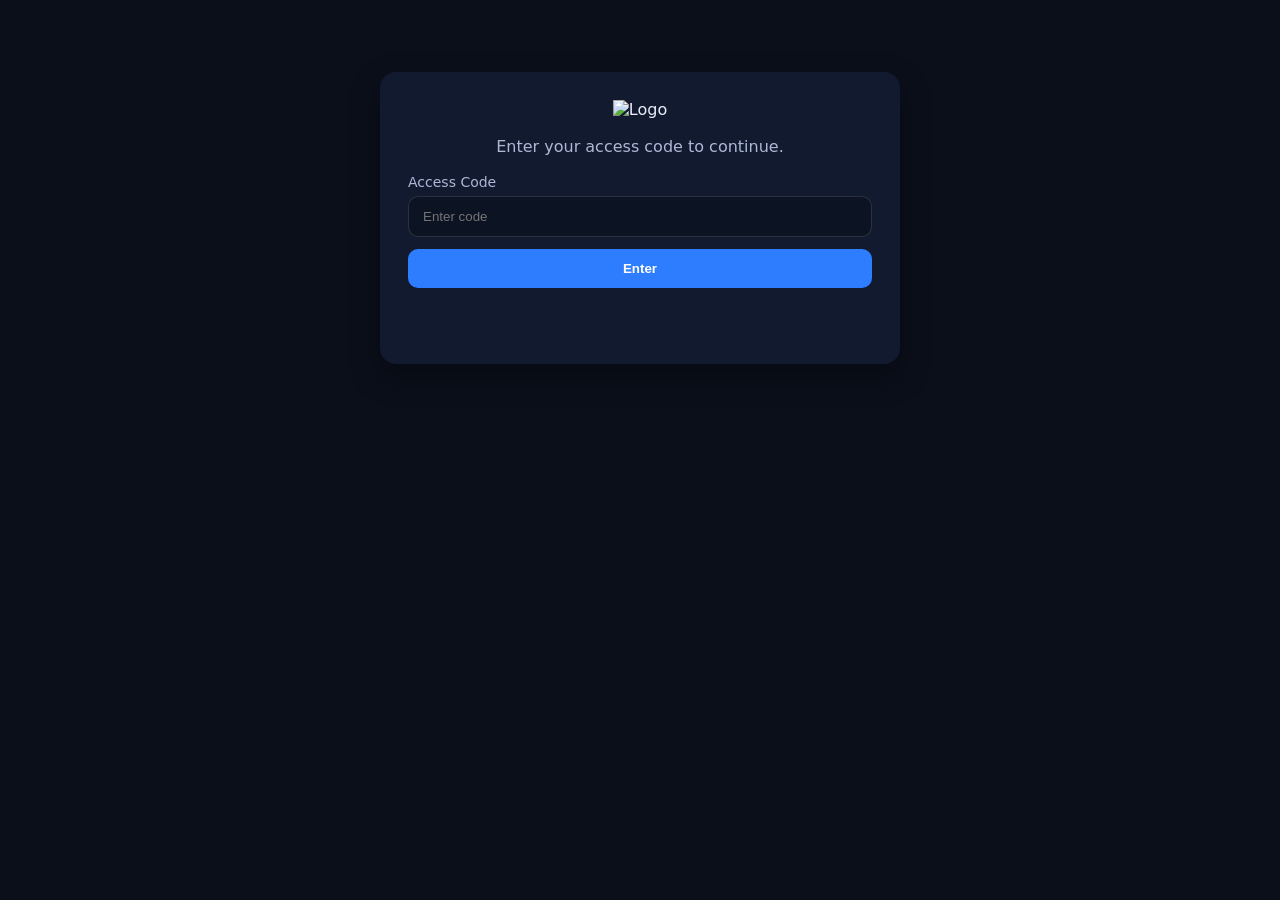
<file: index.html>
<!doctype html>
<html lang="en">
<head>
  <meta charset="utf-8">
  <meta http-equiv="refresh" content="0; url=./app/">
  <title>NHA CCMA Exam Simulator</title>
</head>
<body>
  <p>Redirecting to <a href="./app/">NHA CCMA Exam Simulator</a>...</p>
</body>
</html>
</file>
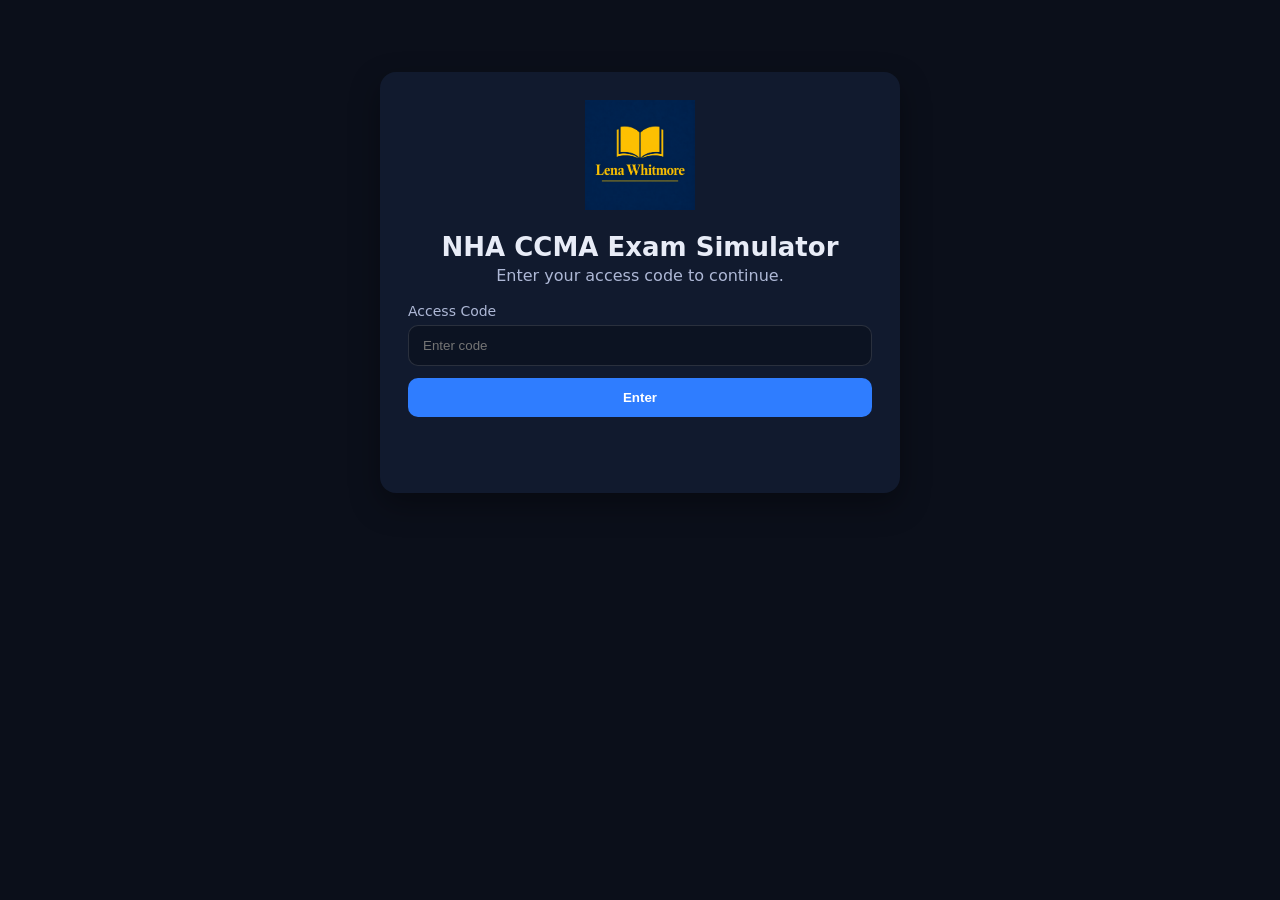
<file: app/index.html>
<!doctype html>
<html lang="en">
<head>
  <meta charset="utf-8" />
  <meta name="viewport" content="width=device-width,initial-scale=1" />
  <title>Access Portal</title>
  <link rel="stylesheet" href="styles.css" />
</head>
<body>
  <main class="card">
    <img id="logo" class="logo" alt="Logo" />
    <h1 id="brand" class="title"></h1>
    <p class="subtitle">Enter your access code to continue.</p>

    <label class="label" for="pw">Access Code</label>
    <input id="pw" class="input" type="password" placeholder="Enter code" autocomplete="off" />
    <button id="btn" class="btn">Enter</button>

    <p id="msg" class="msg"></p>
  </main>

  <script src="common.js?v=3"></script>
  <script>
    (async function () {
      const examId = getExamFromUrl();
      const msg = document.getElementById("msg");
      const pw = document.getElementById("pw");
      const btn = document.getElementById("btn");

      try {
        const cfg = await loadConfig(examId);
        applyTheme(cfg.theme || "dark");

        document.getElementById("brand").textContent = cfg.brandName;
        document.getElementById("logo").src = cfg.logoPath;

        if (isAccessGranted(examId)) {
          goToApp(examId);
          return;
        }

        function attempt() {
          msg.textContent = "";
          if (pw.value.trim() === cfg.accessPassword) {
            grantAccess(examId);
            goToApp(examId);
          } else {
            msg.textContent = "Incorrect code. Please try again.";
          }
        }

        btn.addEventListener("click", attempt);
        pw.addEventListener("keydown", (e) => {
          if (e.key === "Enter") attempt();
        });

      } catch (e) {
        msg.textContent = "Config load error. Check your folder paths.";
        console.error(e);
      }
    })();
  </script>
</body>
</html>
</file>
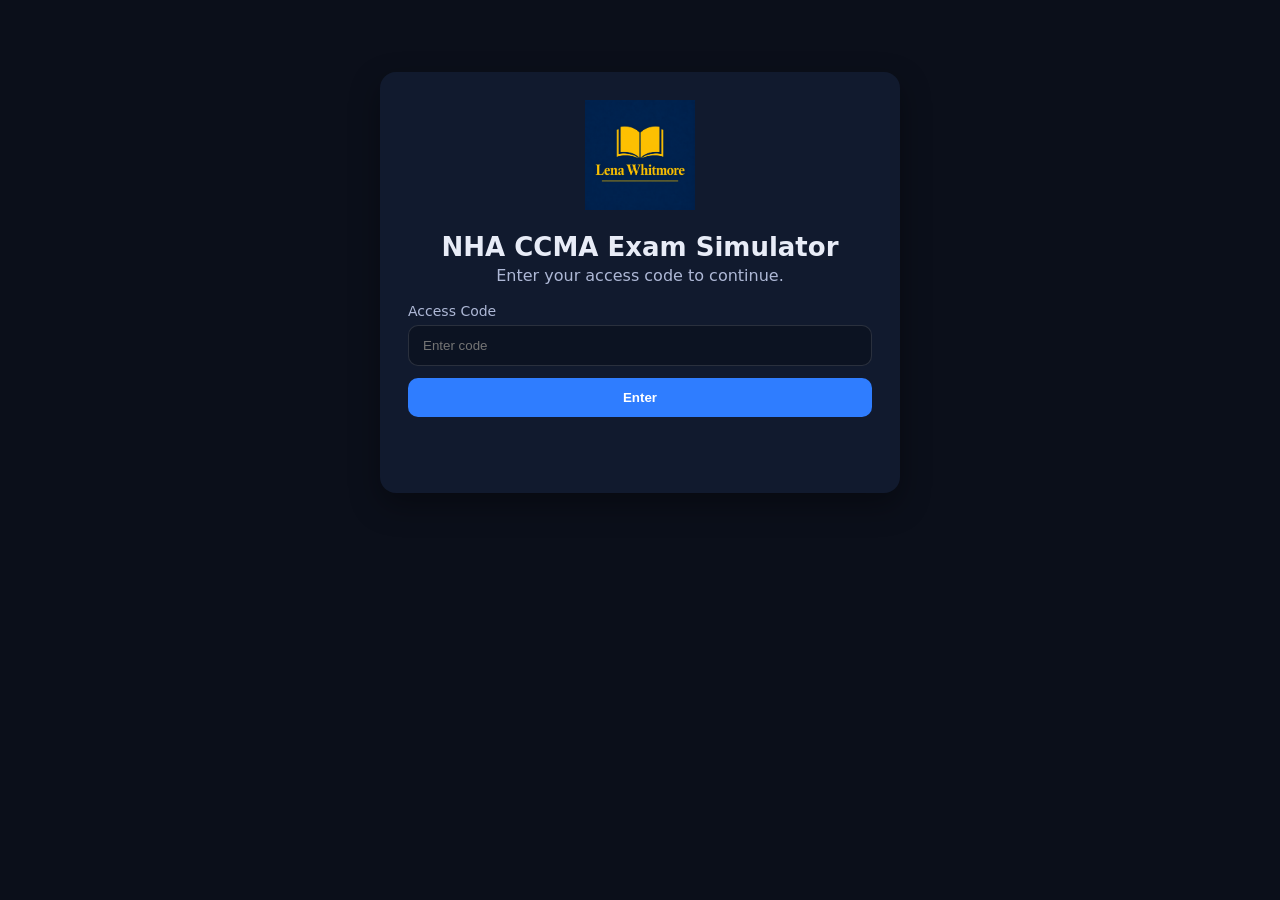
<file: app/app.html>
<!doctype html>
<html lang="en">
<head>
  <meta charset="utf-8" />
  <meta name="viewport" content="width=device-width,initial-scale=1" />
  <title>Exam Portal</title>
  <link rel="stylesheet" href="styles.css?v=2" />
</head>
<body>
  <header class="topbar">
    <div class="brandbar">
      <img id="logo" class="logo-small" alt="Logo" />
      <div>
        <div id="brand" class="brandname"></div>
        <div class="brandnote">Member Access</div>
      </div>
    </div>

    <nav class="nav">
      <a class="navlink" href="#" data-page="home">Home</a>
      <a class="navlink" href="#" data-page="sim">Exam Simulator</a>
      <a class="navlink" href="#" data-page="pdf">Printable Practice Exams</a>

      <a class="navlink" href="#" id="logoutLink">Log out</a>
    </nav>
  </header>

  <main class="container">
    <section id="page-home" class="page">
      <h2>Welcome</h2>
      <p>Choose “Exam Simulator” to practice one of the seven NHA CCMA domains or start a complete Full-Length Practice Test. Use “Printable Practice Exams” to download all 35 PDFs with answer keys and explanations.</p>
    </section>

<section id="page-sim" class="page hidden">
  <h2>Exam Simulator</h2>

  <div class="panel">
    <label class="label" for="sectionSelect">Choose an exam</label>
    <select id="sectionSelect" class="select"></select>
    <p class="helper" style="margin-top:10px;">
  NHA CCMA certification exam preparation platform with full-length practice exams, domain-focused practice, realistic clinical scenario-based questions, detailed explanations, progress tracking, and printable practice materials.
</p>
    <button id="startSim" class="btn" style="margin-top:12px;">Start</button>
    <p class="helper">You’ll choose Exam Mode or Practice Mode on the next screen.</p>
  </div>

  <div id="modePanel" class="panel hidden" style="margin-top:16px;">
    <h3 style="margin:0 0 10px;">Select a mode</h3>

    <div class="row">
      <button id="examModeBtn" class="btn btn-secondary">Exam Mode</button>
      <button id="practiceModeBtn" class="btn btn-secondary">Practice Mode</button>
    </div>

    <p class="helper" style="margin-top:10px;">
      Exam Mode runs the full selected practice section with recommended timing. Practice Mode runs 10 questions per session.
    </p>
  </div>
</section>

    <section id="page-pdf" class="page hidden">
  <h2>Printable Practice Exams</h2>
  <p class="helper">Download PDFs for paper-based practice (and answer keys).</p>

  <div id="pdfList" class="pdfList"></div>
</section>

  </main>

  <script src="common.js?v=3"></script>
<script>
  (async function () {
    const examId = getExamFromUrl();

    // Controllo accesso
    if (!isAccessGranted(examId)) {
      goToWelcome(examId);
      return;
    }

    // Carica config per branding
    const cfg = await loadConfig(examId);
    applyTheme(cfg.theme || "dark");
    document.getElementById("brand").textContent = cfg.brandName;
    document.getElementById("logo").src = cfg.logoPath;

    // Cambio pagine
    const pages = {
      home: document.getElementById("page-home"),
      sim: document.getElementById("page-sim"),
      pdf: document.getElementById("page-pdf"),

    };

    function show(pageKey) {
      Object.values(pages).forEach(p => p.classList.add("hidden"));
      pages[pageKey].classList.remove("hidden");
    }

    document.querySelectorAll(".navlink").forEach(link => {
      link.addEventListener("click", (e) => {
        e.preventDefault();
        show(link.dataset.page);
      });
    });
    const logoutLink = document.getElementById("logoutLink");
logoutLink.addEventListener("click", (e) => {
  e.preventDefault();
  revokeAccess(examId);
  goToWelcome(examId);
});
// ====== Printable PDFs ======
const pdfList = document.getElementById("pdfList");

function renderPDFs() {
  if (!pdfList) return;

  const items = cfg.printables || [];
  pdfList.innerHTML = "";

  if (!items.length) {
    pdfList.textContent = "No PDFs available yet.";
    return;
  }

  items.forEach(item => {
    const a = document.createElement("a");
    a.className = "pdfBtn";
    a.textContent = item.label;

    // link al PDF dentro packs/<exam>/pdf/
    a.href = `../packs/${examId}/pdf/${item.file}`;
    a.target = "_blank";
    a.rel = "noopener";

    pdfList.appendChild(a);
  });
}

renderPDFs();

    // ====== Exam Simulator UI ======
    const sectionSelect = document.getElementById("sectionSelect");
    const startSim = document.getElementById("startSim");
    const modePanel = document.getElementById("modePanel");
    const examModeBtn = document.getElementById("examModeBtn");
    const practiceModeBtn = document.getElementById("practiceModeBtn");

    // Popola dropdown con le sezioni dal config
    cfg.sections.forEach(s => {
      const opt = document.createElement("option");
      opt.value = s.id;
      opt.textContent = s.label;
      sectionSelect.appendChild(opt);
    });

    let selectedSection = sectionSelect.value;

    sectionSelect.addEventListener("change", () => {
      selectedSection = sectionSelect.value;
      modePanel.classList.add("hidden");
    });

    startSim.addEventListener("click", () => {
      selectedSection = sectionSelect.value;
      modePanel.classList.remove("hidden");
    });

    function goRunner(mode) {
      window.location.href =
        `runner.html?exam=${encodeURIComponent(examId)}&section=${encodeURIComponent(selectedSection)}&mode=${encodeURIComponent(mode)}`;
    }

    examModeBtn.addEventListener("click", () => goRunner("exam"));
    practiceModeBtn.addEventListener("click", () => goRunner("practice"));
  })();
</script>

</body>
</html>
</file>
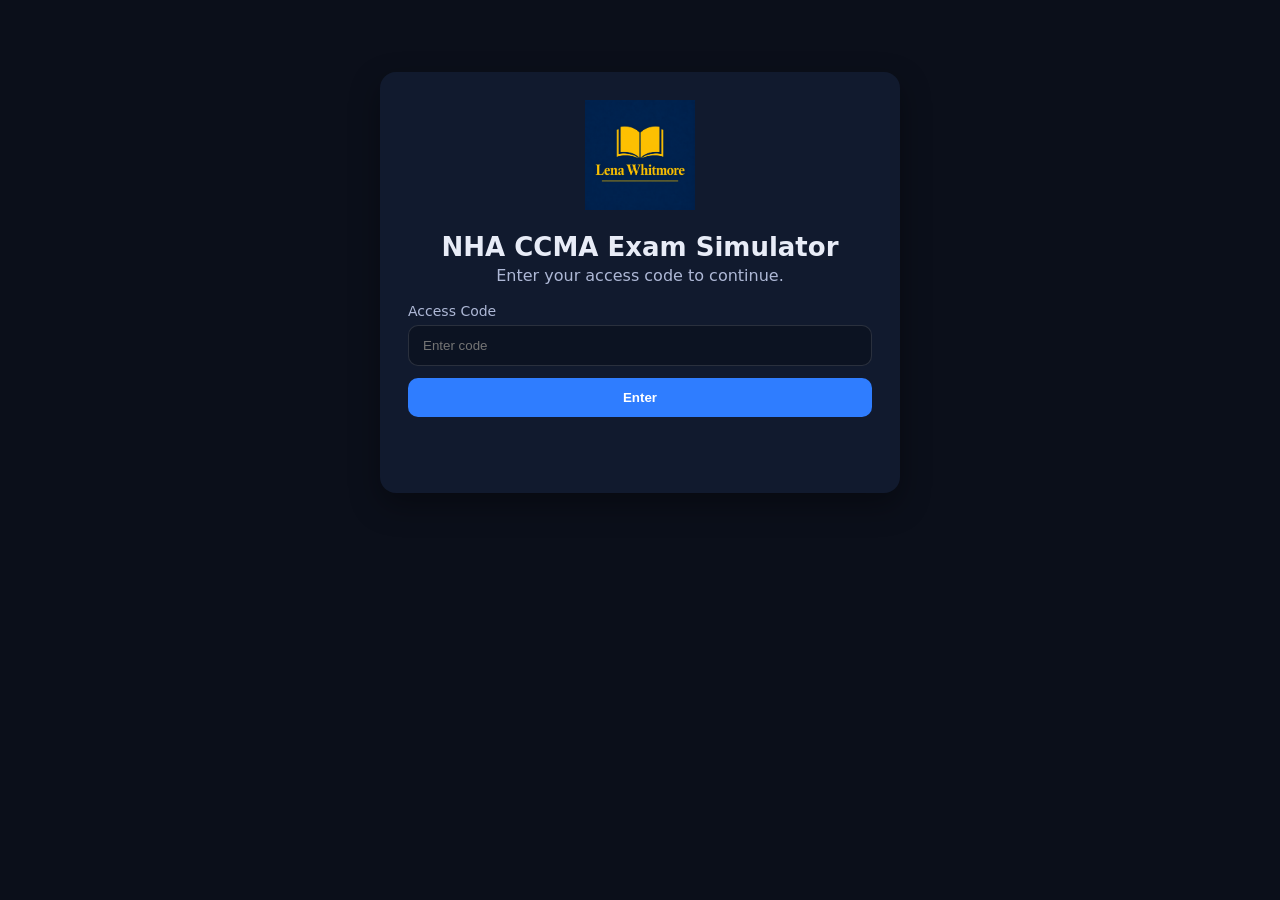
<file: app/runner.html>
<!doctype html>
<html lang="en">
<head>
  <meta charset="utf-8" />
  <meta name="viewport" content="width=device-width,initial-scale=1" />
  <title>Simulator</title>
  <link rel="stylesheet" href="styles.css" />
</head>
<body>
  <header class="topbar">
    <div class="brandbar">
      <img id="logo" class="logo-small" alt="Logo" />
      <div>
        <div id="brand" class="brandname"></div>
        <div class="brandnote">Exam Simulator</div>
      </div>
    </div>

    <nav class="nav">
      <span id="timer" class="timer hidden"></span>
      <a class="navlink" href="#" id="backLink">Back</a>
    </nav>
  </header>

  <main class="container">

    <!-- RUNNER -->
    <section id="runnerPanel" class="page">
      <h2 id="title">Loading…</h2>
      <p id="desc" class="helper"></p>
      <p id="metaLine" class="helper"></p>


      <div class="panel" style="margin-top:14px;">
        <div id="progress" class="progress"></div>
<p id="itemPart" class="helper" style="margin-bottom:6px;"></p>
<p id="itemInstruction" class="helper" style="margin-bottom:14px;"></p>
<div id="prompt" class="prompt"></div>

        <div id="choices" class="choices"></div>

        <div class="row" style="margin-top:14px;">
          <button id="prevBtn" class="btn btn-secondary">Previous</button>
          <button id="nextBtn" class="btn btn-secondary">Next</button>
          <button id="finishBtn" class="btn">Finish</button>
        </div>
      </div>
    </section>
<!-- ESSAY -->
<section id="essayPanel" class="page hidden">
  <h2 id="essayTitle">Writing — Loading…</h2>
  <p id="essayDesc" class="helper"></p>
  <p id="essayMeta" class="helper"></p>

  <div class="panel" style="margin-top:14px;">
    <div id="essayPrompt" class="prompt"></div>

    <label class="label" for="essayText" style="margin-top:12px;">Your Response</label>
    <textarea id="essayText" class="essayBox" placeholder="Start writing here..."></textarea>

    <div class="essayFooter">
      <div class="helper"><span id="wordCount">0</span> words</div>
      <div class="row">
        <button id="essaySaveBtn" class="btn btn-secondary">Save</button>
        <button id="essayFinishBtn" class="btn">Finish</button>
      </div>
    </div>
  </div>
</section>

<!-- ESSAY RESULTS -->
<section id="essayResultsPanel" class="page hidden">
  <h2>Writing Results</h2>
  <p id="essayTimeLine" class="helper"></p>
  <p id="essayWordLine" class="helper"></p>

  <div class="panel" style="margin-top:14px;">
    <h3 style="margin:0 0 10px;">Essay Self-Review</h3>
    <p class="helper">
      This essay is not auto-scored. Review your response using the guidance and rubric below.
    </p>

    <div id="essayModelGuidance" class="reviewExp" style="margin-top:12px;"></div>
    <div id="essayRubric" class="reviewExp" style="margin-top:12px;"></div>

    <button id="essayHomeBtn" class="btn" style="margin-top:12px;">Back to Home</button>
  </div>
</section>
    <!-- RESULTS -->
    <section id="resultsPanel" class="page hidden">
      <h2>Results</h2>
      <p id="scoreLine" class="helper"></p>
      <p id="timeLine" class="helper"></p>

      <div id="review" class="review"></div>

      <button id="homeBtn" class="btn" style="margin-top:14px;">Back to Home</button>
    </section>

  </main>

  <script src="common.js?v=3"></script>
  <script src="runner.js?v=9"></script>
</body>
</html>
</file>
<file: app/styles.css>
:root {
  --bg: #0b0f1a;
  --card: #111a2e;
  --text: #e8ecf7;
  --muted: #aeb8d6;
  --accent: #2f7dff;
  --danger: #ff5a6a;
}

* { box-sizing: border-box; }
body {
  margin: 0;
  font-family: system-ui, -apple-system, Segoe UI, Roboto, Arial, sans-serif;
  background: var(--bg);
  color: var(--text);
}

.card {
  width: min(520px, 92vw);
  margin: 8vh auto;
  padding: 28px;
  background: var(--card);
  border-radius: 16px;
  box-shadow: 0 12px 30px rgba(0,0,0,.35);
  text-align: center;
}

.logo { width: 110px; height: 110px; object-fit: contain; margin-bottom: 10px; }
.title { margin: 8px 0 4px; font-size: 26px; }
.subtitle { margin: 0 0 18px; color: var(--muted); }

.label { display:block; text-align:left; margin: 10px 0 6px; color: var(--muted); font-size: 14px; }
.input {
  width: 100%;
  padding: 12px 14px;
  border-radius: 10px;
  border: 1px solid rgba(255,255,255,.12);
  background: rgba(0,0,0,.25);
  color: var(--text);
  outline: none;
}

.btn {
  width: 100%;
  margin-top: 12px;
  padding: 12px 14px;
  border-radius: 10px;
  border: 0;
  background: var(--accent);
  color: white;
  font-weight: 700;
  cursor: pointer;
}

.msg { margin-top: 12px; color: var(--danger); min-height: 20px; }

.topbar {
  display:flex;
  align-items:center;
  justify-content: space-between;
  padding: 14px 18px;
  background: rgba(17,26,46,.9);
  border-bottom: 1px solid rgba(255,255,255,.08);
  position: sticky;
  top: 0;
}

.brandbar { display:flex; gap: 10px; align-items:center; }
.logo-small { width: 40px; height: 40px; object-fit: contain; }
.brandname { font-weight: 800; }
.brandnote { font-size: 12px; color: var(--muted); }

.nav { display:flex; gap: 14px; }
.navlink {
  color: var(--text);
  text-decoration: none;
  padding: 8px 10px;
  border-radius: 10px;
  border: 1px solid rgba(255,255,255,.10);
}
.navlink:hover { border-color: rgba(255,255,255,.25); }

.container { width: min(980px, 92vw); margin: 20px auto; }
.page { padding: 16px; background: rgba(255,255,255,.03); border-radius: 14px; }
.hidden { display:none; }

.panel {
  margin-top: 10px;
  padding: 14px;
  border-radius: 14px;
  background: rgba(255,255,255,.03);
  border: 1px solid rgba(255,255,255,.08);
}

.select {
  width: 100%;
  padding: 12px 14px;
  border-radius: 10px;
  border: 1px solid rgba(255,255,255,.12);
  background: rgba(0,0,0,.25);
  color: var(--text);
  outline: none;
}

.row { display:flex; gap: 10px; }
.btn-secondary {
  background: transparent;
  border: 1px solid rgba(255,255,255,.18);
}
.btn-secondary:hover { border-color: rgba(255,255,255,.35); }

.helper { color: var(--muted); font-size: 14px; margin: 10px 0 0; }
.timer{
  padding: 8px 10px;
  border-radius: 10px;
  border: 1px solid rgba(255,255,255,.18);
  color: var(--text);
  font-weight: 800;
}

.progress { color: var(--muted); font-size: 14px; margin-bottom: 10px; }
.prompt { white-space: pre-wrap; font-size: 16px; line-height: 1.4; margin-bottom: 12px; }

.choices { display:flex; flex-direction:column; gap:10px; }
.choice {
  display:flex;
  gap:10px;
  align-items:flex-start;
  padding: 10px;
  border-radius: 12px;
  border: 1px solid rgba(255,255,255,.10);
  background: rgba(0,0,0,.18);
  cursor: pointer;
}
.choice input { margin-top: 3px; }
.choiceText { white-space: pre-wrap; }

.review { margin-top: 14px; display:flex; flex-direction:column; gap:12px; }
.reviewBlock{
  display:flex;
  gap:12px;
  padding: 12px;
  border-radius: 14px;
  border: 1px solid rgba(255,255,255,.08);
  background: rgba(255,255,255,.03);
}
.qnum{
  width: 54px;
  height: 34px;
  display:flex;
  align-items:center;
  justify-content:center;
  border-radius: 10px;
  font-weight: 900;
}
.qnum-ok{ background: rgba(47, 255, 144, .18); border: 1px solid rgba(47, 255, 144, .35); }
.qnum-bad{ background: rgba(255, 90, 106, .18); border: 1px solid rgba(255, 90, 106, .35); }

.reviewPrompt{ white-space: pre-wrap; margin-bottom: 8px; }
.reviewAns{ color: var(--muted); margin-bottom: 6px; }
.reviewExp{ white-space: pre-wrap; }
/* Printable Practice Exams */
.pdfList {
  margin-top: 12px;
  display: flex;
  flex-direction: column;
  gap: 10px;
}

.pdfBtn {
  display: block;
  padding: 12px 14px;
  border-radius: 12px;
  border: 1px solid rgba(255,255,255,.12);
  background: rgba(0,0,0,.18);
  color: var(--text);
  text-decoration: none;
  font-weight: 700;
}

.pdfBtn:hover {
  border-color: rgba(255,255,255,.30);
}
/* Writing (Essay) */
.essayBox{
  width: 100%;
  min-height: 240px;
  resize: vertical;
  padding: 12px 14px;
  border-radius: 12px;
  border: 1px solid rgba(255,255,255,.12);
  background: rgba(0,0,0,.25);
  color: var(--text);
  outline: none;
  line-height: 1.5;
}

.essayFooter{
  margin-top: 12px;
  display:flex;
  justify-content: space-between;
  align-items:center;
  gap: 12px;
  flex-wrap: wrap;
}

.rubricGrid{
  display:grid;
  grid-template-columns: 1fr 1fr;
  gap: 12px;
}

.rubricItem{
  padding: 12px;
  border-radius: 12px;
  border: 1px solid rgba(255,255,255,.10);
  background: rgba(0,0,0,.18);
}

.rubricLabel{
  font-weight: 800;
  margin-bottom: 8px;
}
/* Theme: Light */
body.theme-light{
  --bg: #f5f7fb;
  --card: #ffffff;
  --text: #101828;
  --muted: #475467;
  --accent: #2f7dff;
  --danger: #d92d20;
}

/* Light-theme overrides for readability */
body.theme-light .topbar{
  background: rgba(255,255,255,.90);
  border-bottom: 1px solid rgba(16,24,40,.10);
}

body.theme-light .page{
  background: rgba(16,24,40,.04);
}

body.theme-light .panel{
  background: rgba(16,24,40,.04);
  border: 1px solid rgba(16,24,40,.10);
}

body.theme-light .navlink{
  border: 1px solid rgba(16,24,40,.12);
}

body.theme-light .btn-secondary{
  border: 1px solid rgba(16,24,40,.18);
}

body.theme-light .choice,
body.theme-light .pdfBtn,
body.theme-light .reviewBlock,
body.theme-light .rubricItem{
  background: rgba(16,24,40,.03);
  border: 1px solid rgba(16,24,40,.10);
}

/* ===== NHA CCMA SCENARIO CONTEXT ===== */
.scenarioContext {
  margin: 0 0 14px;
  padding: 12px 14px;
  border: 1px solid rgba(45, 212, 191, 0.35);
  border-left: 4px solid #2dd4bf;
  border-radius: 8px;
  background: rgba(45, 212, 191, 0.08);
  color: inherit;
  font-size: 0.96rem;
  font-weight: 400;
  line-height: 1.55;
}

.scenarioLabel {
  display: block;
  margin-bottom: 5px;
  color: #2dd4bf;
  font-size: 0.78rem;
  font-weight: 700;
  letter-spacing: 0.08em;
  text-transform: uppercase;
}

.questionPrompt {
  line-height: 1.55;
}

.reviewPrompt .scenarioContext {
  margin-bottom: 10px;
  font-size: 0.92rem;
}
</file>
